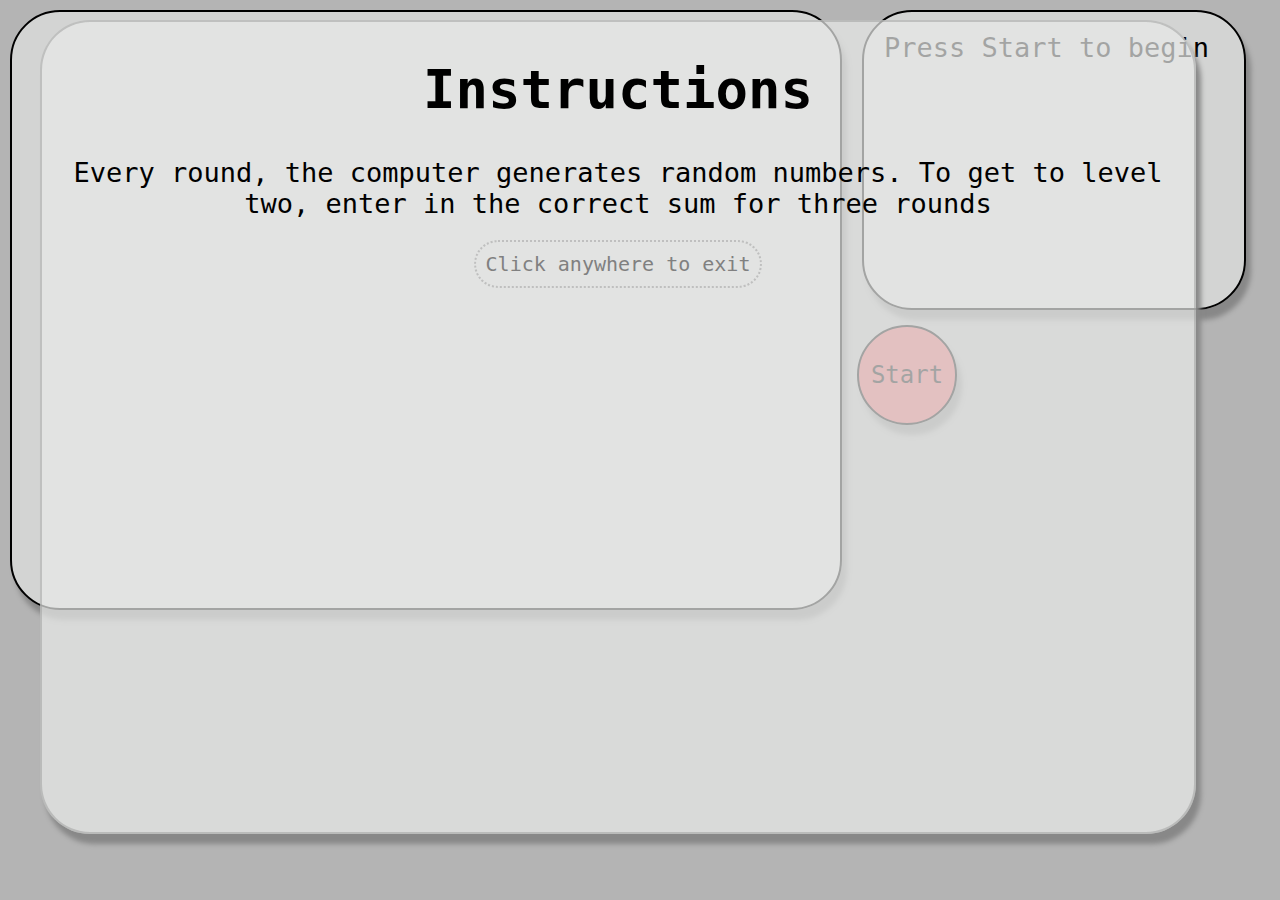
<file: index.html>
<!DOCTYPE HTML>
<html>
<head>
  <meta charset="utf-8">
  <link rel= "stylesheet" href= "style.css">
  <script src="https://cdnjs.cloudflare.com/ajax/libs/jquery/3.2.1/jquery.min.js"> </script>
  <script src="app.js"></script>

</head>
<body>
  <div class = "overlay">
    <h1> Instructions </h1>
    <p> Every round, the computer generates random numbers. To get to level two,
      enter in the correct sum for three rounds</p>
      <span class = "span-message"> Click anywhere to exit</span>
  </div>
    <div class ="game-area">
      <div class = "box" id = "box-1">
      </div>

      <div class = "box" id = "box-2">
      </div>

      <div class = "box" id = "box-3">
      </div>

      <div class = "box" id = "box-4">
      </div>
    </div>

    <div class = "message-box">
    </div>

    <div class="inputs-div">
      <button class = "inputs" id ="start-button">Start</button>
      <input class = "inputs" id="answer"></input>
      <button class = "inputs" id="submit">Submit</button>
    </div>
<!-- </div> -->
    <!-- <div class = "scoreboard">
    </div> -->
</body>
</file>
<file: style.css>
html, body {
  height: 100%;
  width: 100%;
  margin: 0 0 0 0;
  background-color: rgba(155,155,155,.5);
  overflow: hidden;
}
.overlay {
  position:absolute;
  height:90%;
  width:90%;
  background-color: rgba(232,233,232,0.7);
  text-align: center;
  margin: 20px 20px 20px 40px;
  font-size: 27px;
  font-family: monospace;
  border-radius: 50px;
  border: rgba(155,155,155,.5) 2px solid;
  box-shadow: 5px 10px 5px #888888



}
.span-message {
  color:grey;
  font-size: 20px;
  padding:10px;
  border: rgba(155,155,155,.5) 2px dotted;
  border-radius: 50px;
}

.message-box {
  box-sizing: border-box;
  margin:10px;
  height: 300px;
  width: 30%;
  float:left;
  padding: 20px;
  /*align-items: center;
  text-align: center;
  overflow: hidden;*/
  background-color: rgba(232,233,232,0.6);
  border: #000 2px solid;
  border-radius: 50px;
  box-shadow: 5px 10px 5px #888888;
  font-size: 27px;
  font-family: monospace;
}
.game-area {
  box-sizing: border-box;
  float: left;
  justify-content: center;
  background-color: rgba(232,233,232,0.6);
  border-radius: 50px;
  margin: 10px;
  height: 600px;
  width: 65%;
  margin: 10px;
  border: #000 2px solid;
  /*Box shadow tutorial found at https://www.w3schools.com/cssref/css3_pr_box-shadow.asp*/
  box-shadow: 5px 10px 5px #888888

}
.box {
  position: absolute;
  height:40px;
  width: 40px;
  background: rgba(240, 41, 52, 0.6);
  margin: 0 40px;
  padding:30px;
  border: #000 2px solid;
  border-radius: 50%;
  text-align: center;
  font-size: 27px;
  font-family: inherit;
}


#start-button {
background-color: rgba(240, 41, 52, 0.6);
font-family: monospace;

}
#submit {
  background-color: rgba(149,212,155,0.6);
  font-family: monospace;

}
#answer {
  background-color: rgba(255, 255, 255, 0.5);
  text-align: center;
  height:100px;
  width:200px;
  border: #000 2px solid;
  font-family: inherit;
}
.inputs {
  float:left;
  height: 100px;
  width: 100px;
  margin: 5px;
  border-radius: 50px;
  border: #000 2px solid;
  font-size: 24px;
  text-align: center;
  box-shadow: 5px 10px 5px #888888;
}
</file>
